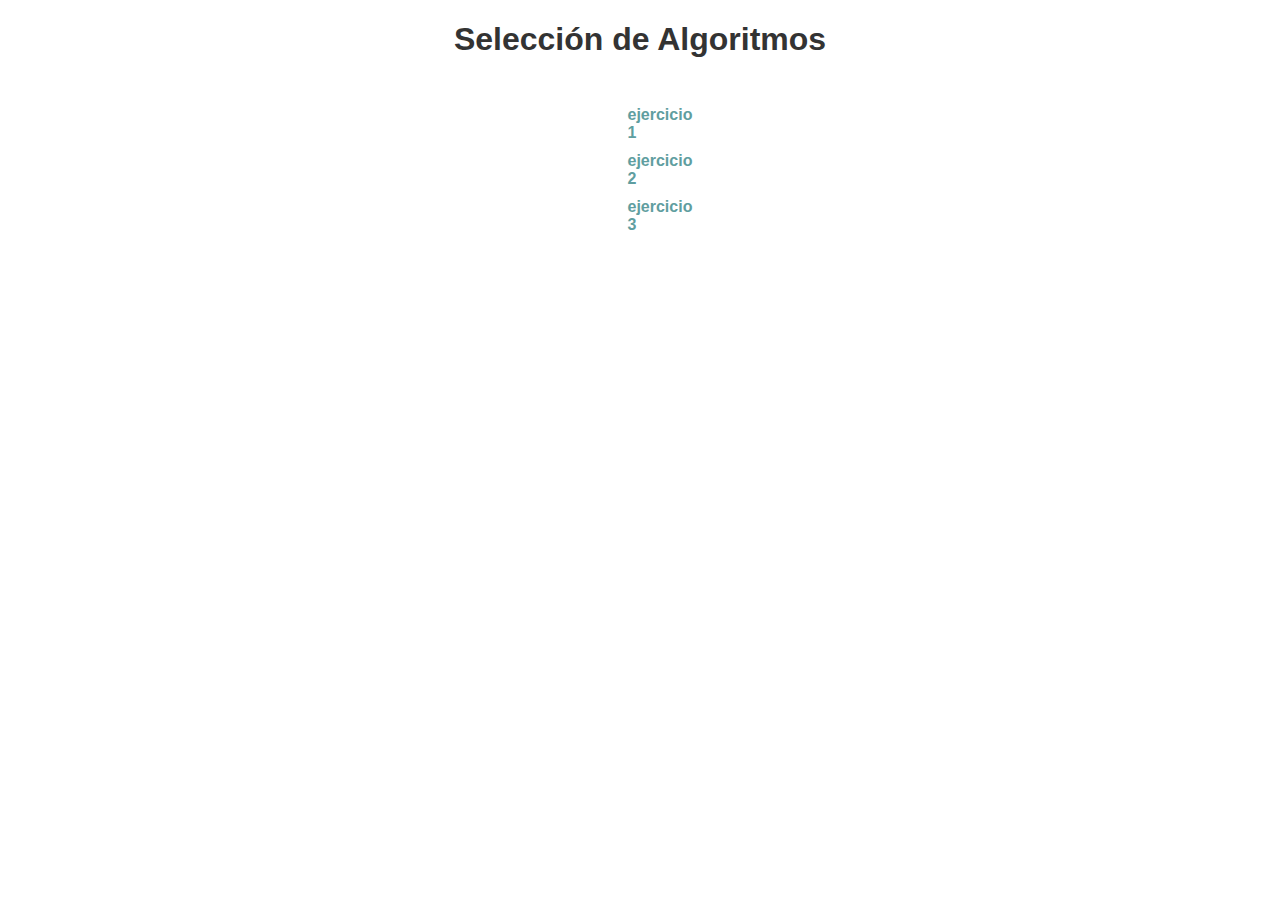
<file: ejercicios_js/INDEX.html>
<!DOCTYPE html>
<html lang="es">
<head>
    <meta charset="UTF-8">
    <meta name="viewport" content="width=device-width, initial-scale=1.0">
    <title>Selección de Algoritmos</title>
    <link rel="stylesheet" href="./assets/css/estilo.css">
</head>
<body>
    <h1>Selección de Algoritmos</h1>
    <ul>
        <li><a href="ejercicio1.html">ejercicio 1 </a></li>
        <li><a href="ejercicio2.html">ejercicio 2 </a></li>
        <li><a href="ejercicio3.html">ejercicio 3 </a></li>
        
</body>
</html>
</file>
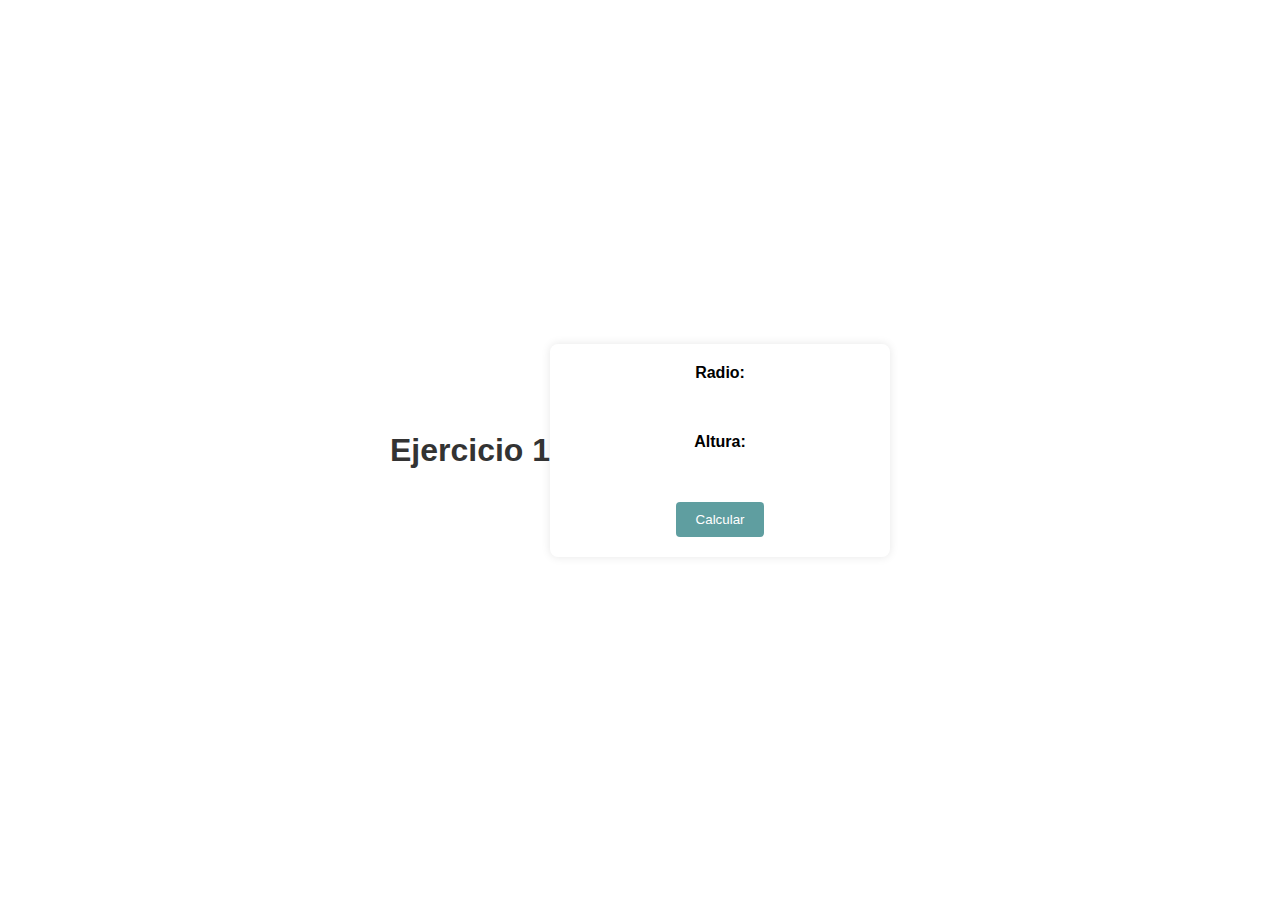
<file: ejercicios_js/ejercicio1.html>
<!DOCTYPE html>
<html lang="en">
<head>
    <meta charset="UTF-8">
    <meta name="viewport" content="width=device-width, initial-scale=1.0">
    <title>ejercicio 1</title>
    <link rel="stylesheet" href="./assets/css/ejercicio1.css">
</head>
<h1> Ejercicio 1 </h1>


<body>

    <form id="formulario">
    <label for="Radio">Radio: </label>
    <input type="number" id = "Radio" name="Radio" required>
    <br>
    <label for="Altura">Altura: </label>
    <input type="number" id="Altura" name="Altura" required>
    <br>
    <button type="button" onclick="resultado()">Calcular</button>
    </form>
    <div id="resultado"></div>
    <script src="./assets/js/ejercicio1.js"></script>
</body>
</html>
</file>
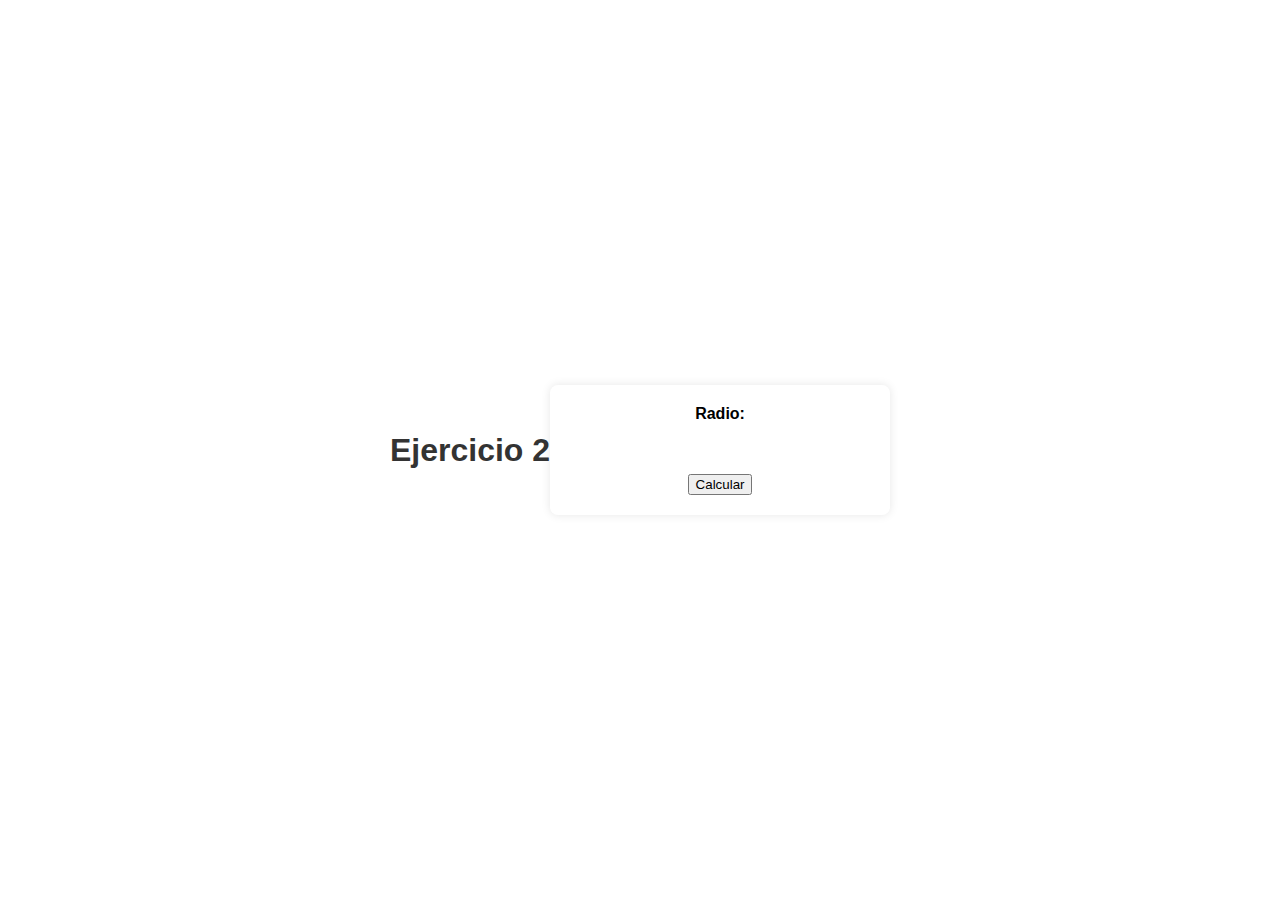
<file: ejercicios_js/ejercicio2.html>
<!DOCTYPE html>
<html lang="en">
<head>
    <meta charset="UTF-8">
    <meta name="viewport" content="width=device-width, initial-scale=1.0">
    <link rel="stylesheet" href="./assets/css/ejercicio1.css">
    <title>Ejercicio 2</title>
</head>
<body>
    <h1>Ejercicio 2 </h1>
    <form id="formulario">
        <label for="Radio">Radio: </label>
        <input type="number" id="Radio" required><br>
        <input type="button" value="Calcular" onclick="ejercicio2()">
    </form>
    <p id="result"></p>
    <script src="./assets/js/ejercicio2.js"></script>
</body>
</html>
</file>
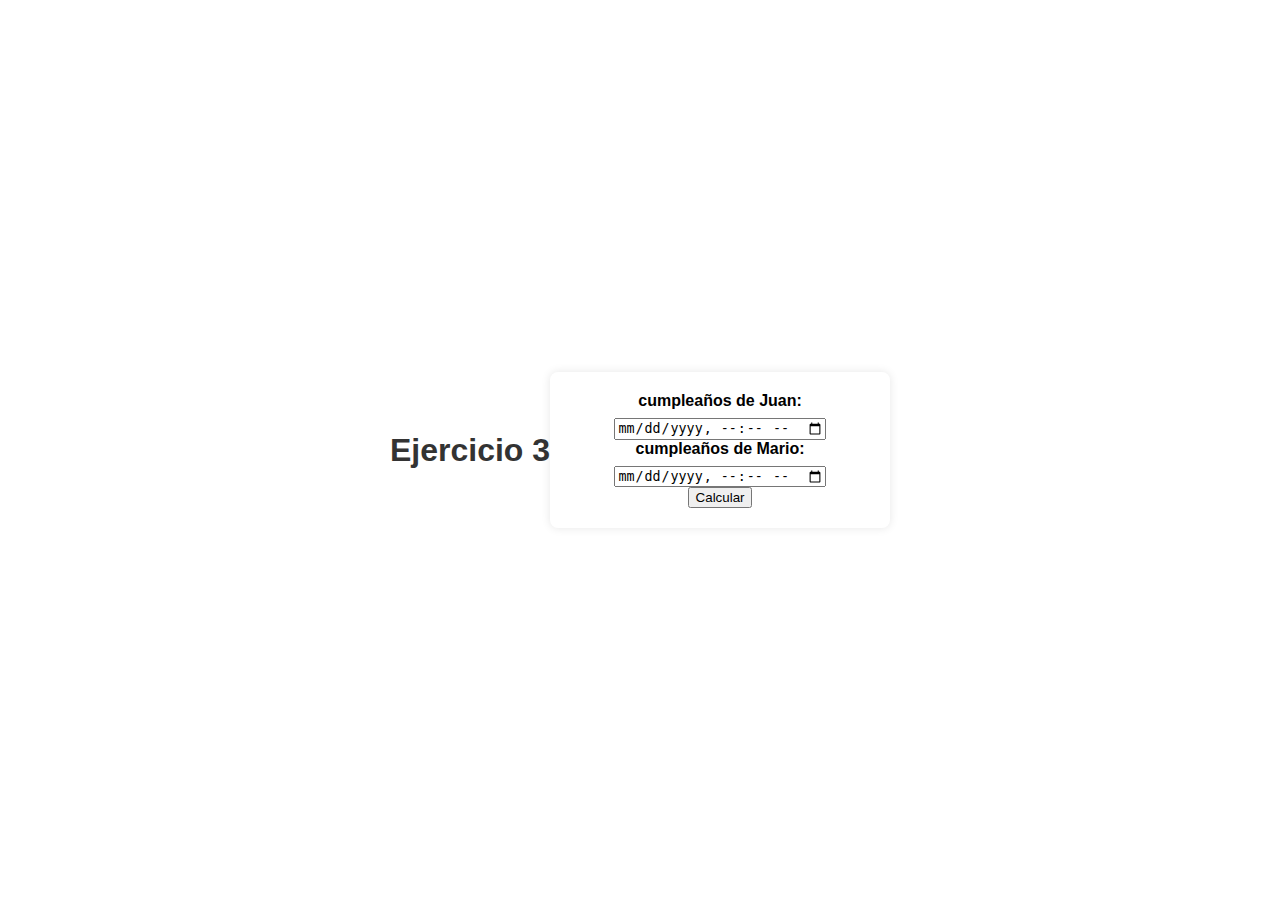
<file: ejercicios_js/ejercicio3.html>
<!DOCTYPE html>
<html lang="en">
<head>
    <meta charset="UTF-8">
    <meta name="viewport" content="width=device-width, initial-scale=1.0">
    <link rel="stylesheet" href="./assets/css/ejercicio1.css">
    <title>Ejercicio 3 </title>
</head>
<body>
    <h1>Ejercicio 3 </h1>
    <form id="formulario">
        <label for="dato1">cumpleaños de Juan:</label>
        <input type="datetime-local" id="dato1" required><br>
        <label for="dato2">cumpleaños de Mario:</label>
        <input type="datetime-local" id="dato2" required><br>
        <input type="button" value="Calcular" onclick="ejercicio3()">
    </form>
    <p id="resultado"></p>

    <script src="./assets/js/ejercicio3.js"></script>
</body>
</html>
</file>
<file: ejercicios_js/assets/css/estilo.css>
body {
    font-family: Arial, sans-serif;
    background-color: white;
    margin: 0;
    padding: 0;
    display: flex;
    flex-direction: column;
    align-items: center;
    height: 100vh;
}

h1 {
    color: #333;
}
menu{

    width: 250px;
    height: 250px;
}
ul {
    list-style-type: none;
    padding: 0;
    width: 25px;
    height: 255; 
}

li {
    margin: 10px 0;
}

a {
    text-decoration: none;
    color: cadetblue;
    font-weight: bold;
}

a:hover {
    color: cadetblue;
}
</file>
<file: ejercicios_js/assets/css/ejercicio1.css>
body {
    font-family: Arial, sans-serif;
    background-color: white;
    margin: 0;
    padding: 0;
    display: flex;
    justify-content: center;
    align-items: center;
    height: 100vh;
}

h1 {
    color: #333;
}

form {
    background-color: white;
    padding: 20px;
    border-radius: 8px;
    box-shadow: 0 0 10px rgba(0, 0, 0, 0.1);
    width: 300px;
    text-align: center;
}

label {
    display: block;
    margin-bottom: 8px;
    font-weight: bold;
}

input[type="number"] {
    width: 100%;
    padding: 8px;
    margin-bottom: 10px;
    border: 1px solid white;
    border-radius: 4px;
}

button {
    background-color: cadetblue;
    color: white;
    padding: 10px 20px;
    border: none;
    border-radius: 4px;
    cursor: pointer;
}

button:hover {
    background-color: cadetblue;
}

#resultado {
    margin-top: 20px;
    font-size: 16px;
    color: #333;
}
</file>
